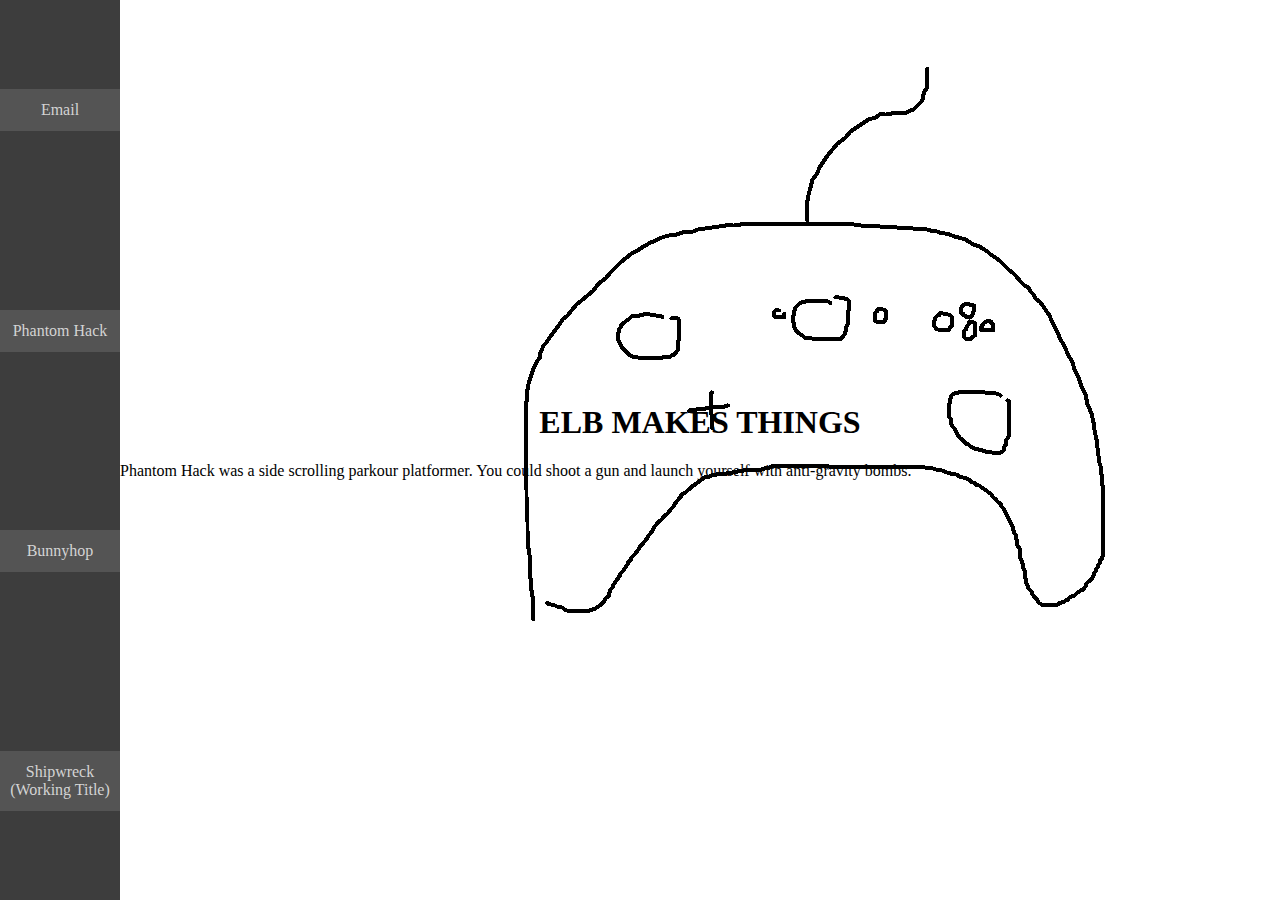
<file: phantomhack.html>
<!DOCTYPE html>
<html>
    <head>
        <title>ELB</title>
        <link rel="stylesheet" href="index.css">
		<script src="https://ajax.googleapis.com/ajax/libs/jquery/3.2.1/jquery.min.js"></script>
		<script>
		$(document).ready(function(){
		    $("#email").hover(function(){
		        $("body").css("background-image", 'url(./images/email_bkg.png');
		        }, function(){
		        $("body").css("background-image", 'url(./images/default_bkg.png');
		    });
		    $("#phantomhack").hover(function(){
		        $("body").css("background-image", 'url(./images/phantomhack_bkg.png');
		        }, function(){
		        $("body").css("background-image", 'url(./images/default_bkg.png');
		    });
		    $("#bunnyhop").hover(function(){
		        $("body").css("background-image", 'url(./images/bunnyhop_bkg.png');
		        }, function(){
		        $("body").css("background-image", 'url(./images/default_bkg.png');
		    });
		    $("#shipwreck").hover(function(){
		        $("body").css("background-image", 'url(./images/shipwreck_bkg.png');
		        }, function(){
		        $("body").css("background-image", 'url(./images/default_bkg.png');
		    });
		});
		</script>
    </head>
    <body>
        <nav>
            <ul>
                <li><a id="email" href="mailto:phantom.dev.elb@gmail.com">Email</a></li>
                <li><a id="phantomhack" href=#>Phantom Hack</a></li>
                <li><a id="bunnyhop" href=#>Bunnyhop</a></li>
                <li><a id="shipwreck" href=#>Shipwreck (Working Title)</a></li>
            </ul>
        </nav>
        <main>
            <header>
                <h1>ELB MAKES THINGS</h1>
            </header>
            <section>
                <p>Phantom Hack was a side scrolling parkour platformer. You could shoot a gun and launch yourself with anti-gravity bombs.</p>
            </section>
        </main>
    </body>
</html>
</file>
<file: index.css>
/*Test*/
html {
	height: 100%;
	width: 100%;
	margin: 0;
	padding: 0;
    display: flex;
    flex-direction: row;
    justify-content: center;
}

body {
    /*background-color:#282828;*/
    background-image: url('./images/default_bkg.png');
    height: 100%;
    width: 100%;
    margin: 0;
    padding: 0;
	display: flex;
	flex-direction: row;
	flex-wrap: wrap;
	justify-content: flex-start;
    align-self: center;
    /*border: black 1px solid;*/
}

nav {
    background-color: #3d3d3d;
    order: 1;
    flex-grow: 0;
    height: 100%;
    width: 120px;
    padding: 0;
}

nav a {
    text-decoration: none;
    color: lightgray;
    background-color: #545454;
    display: block;
    padding: 10% 0 10% 0;
    -webkit-transition: background-color, color;
    transition: background-color 1s, color 1s;
}

nav a:hover {
    color: white;
    background-color: #6d6d6d;
}

nav ul {
	margin: 0;
	padding-left: 0px;
	padding-right: 0px;
	height: 100%;
    display: flex;
	flex-direction: column;
    justify-content: space-around;
    /*align-content: space-around;*/
}

nav li {
    list-style-type: none;
    padding: 0;
    margin: 0;
    text-align: center;
}

h1 {
    margin-top: 0;
    text-align: center;
}

main {
    order: 2;
	flex-grow: 1;
	justify-content: center;
	align-self: center;
}

header {
	order: 1;
}

section {
    order: 2;
}
</file>
